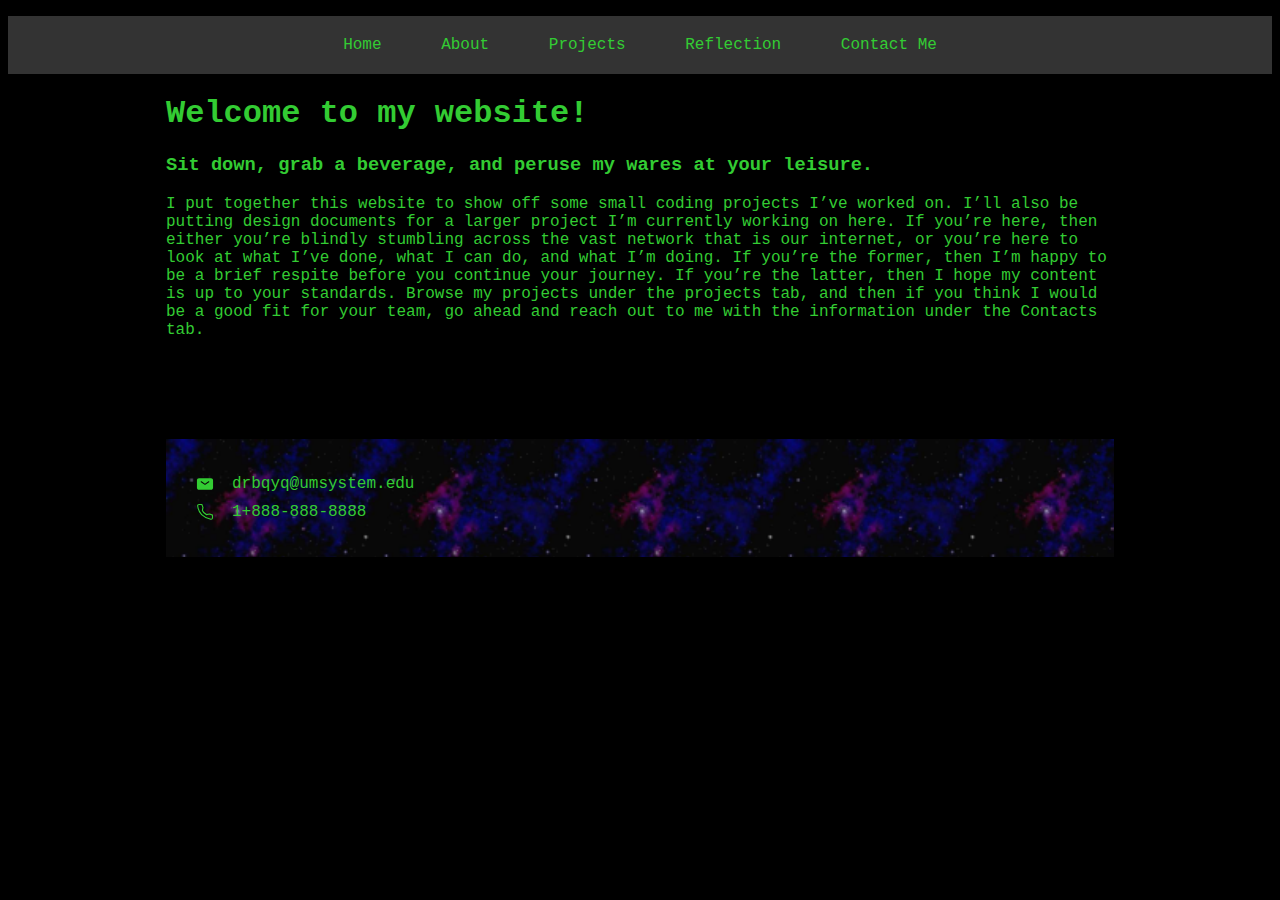
<file: islt_7355/index.html>
<!--

*****************************************************************************

Title:  Home Page

Use:  To give users basic information about the website itself1

Author:  Dylan Bateman

School/Term:  University of Missouri, Fall 2024

Developed: September 1, 2024

Tested:  September 15, 2024; Passed on Firefox and Chrome browsers.

******************************************************************************

-->
<!DOCTYPE html>
<html lang="en-US">
<head>
    <link rel="stylesheet" href="style.css">
    <link rel="stylesheet" href="nav.css">
    <link rel="apple-touch-icon" sizes="180x180" href="media/images/apple-touch-icon.png">
    <link rel="icon" type="image/png" sizes="32x32" href="media/images/favicon-32x32.png">
    <link rel="icon" type="image/png" sizes="16x16" href="media/images/favicon-16x16.png">
    <link rel="manifest" href="media/images/site.webmanifest">
    <meta charset="utf-8">
    <meta name="viewport" content="width=device-width, initial-scale=1.0">
    <title>Home Page</title>
</head>
<body class="body">
    <div class="nav dropdown mobile-nav">
        <li>Home Page</li>
        <li class="dropdown"><button class="dropbtn">Dropdown</button></li>
        <div class="dropdown-content">
            <a href="index.html">Home</a>
            <a href="about.html">About</a>
            <a href="projects.html">Projects</a>
            <a href="reflection.html">Reflection</a>
            <a href="#contact.html">Contact Me</a>
        </div>
    </div>
    <ul class="nav desktop-nav">
        <li><a href="index.html">Home</a></li>
        <li><a href="about.html">About</a></li>
        <li><a href="projects.html">Projects</a></li>
        <li><a href="reflection.html">Reflection</a></li>
        <li><a href="#contact.html">Contact Me</a></li>
    </ul>
    <div>
    <header>
        <h1>Welcome to my website!</h1>
        <h3>Sit down, grab a beverage, and peruse my wares at your leisure.</h3>
    </header>
    <main>
        <p>
            I put together this website to show off some small coding projects I’ve worked on. I’ll also be putting design documents for a larger project I’m currently working on here. If you’re here, then either you’re blindly stumbling across the vast network that is our internet, or you’re here to look at what I’ve done, what I can do, and what I’m doing. If you’re the former, then I’m happy to be a brief respite before you continue your journey. If you’re the latter, then I hope my content is up to your standards. Browse my projects under the projects tab, and then if you think I would be a good fit for your team, go ahead and reach out to me with the information under the Contacts tab.
        </p>
    </main>
    <footer class="footerbox">
        <ul>
            <li><a class="contactlink" href="mailto:drbqyq@umsystem.edu"><img class="icon" src="media/images/mail.svg">drbqyq@umsystem.edu</a></li>
            <li><a class="contactlink" href="tel:18888888888"><img class="icon" src="media/images/phone.svg">1+888-888-8888</a></li>
        </ul>
    </footer>
    </div>
</body>
</html>
</file>
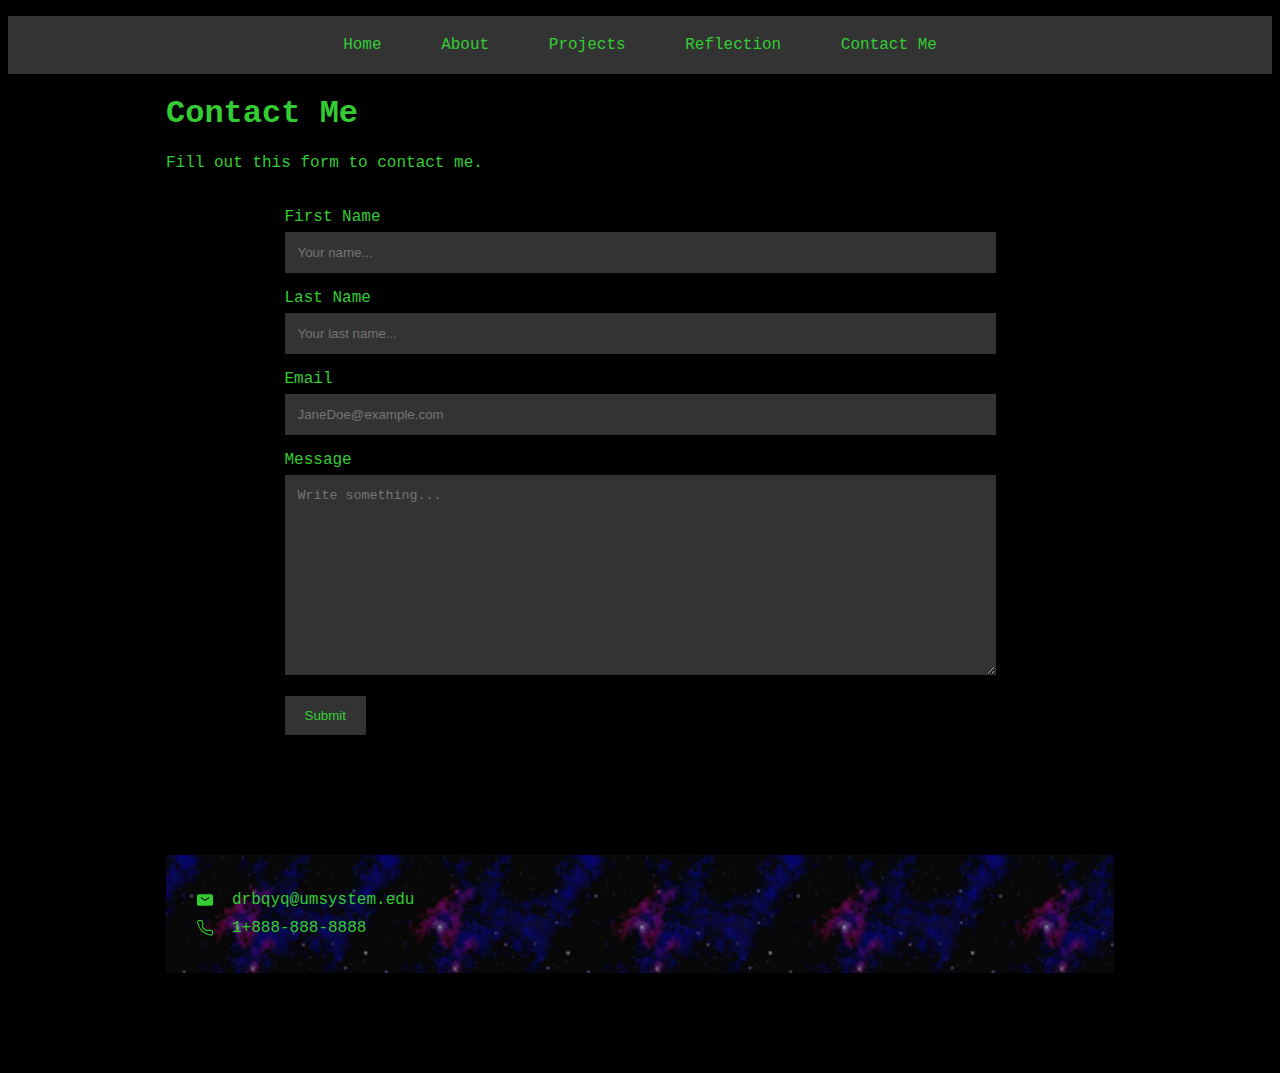
<file: islt_7355/contact.html>
<!--

*****************************************************************************

Title:  Contact Me

Use:  To allow users to send me messages

Author:  Dylan Bateman

School/Term:  University of Missouri, Fall 2024

Developed: September 1, 2024

Tested:  September 15, 2024; Passed on Firefox and Chrome browsers.

******************************************************************************

-->
<!DOCTYPE html>
<html lang="en-US">
<head>
    <link rel="stylesheet" href="style.css">
    <link rel="stylesheet" href="nav.css">
    <link rel="apple-touch-icon" sizes="180x180" href="media/images/apple-touch-icon.png">
    <link rel="icon" type="image/png" sizes="32x32" href="media/images/favicon-32x32.png">
    <link rel="icon" type="image/png" sizes="16x16" href="media/images/favicon-16x16.png">
    <link rel="manifest" href="media/images/site.webmanifest">
    <meta charset="utf-8">
    <meta name="viewport" content="width=device-width, initial-scale=1.0">
    <title>Contact Me</title>
</head>
<body class="body">
    <div class="dropdown nav mobile-nav">
        <li>Contact Me</li>
        <li class="dropdown"><button class="dropbtn">Dropdown</button></li>
        <div class="dropdown-content">
            <a href="index.html">Home</a>
            <a href="about.html">About</a>
            <a href="projects.html">Projects</a>
            <a href="reflection.html">Reflection</a>
            <a href="contact.html">Contact Me</a>
        </div>
    </div>
    <ul class="nav desktop-nav">
        <li><a href="index.html">Home</a></li>
        <li><a href="about.html">About</a></li>
        <li><a href="projects.html">Projects</a></li>
        <li><a href="reflection.html">Reflection</a></li>
        <li><a href="contact.html">Contact Me</a></li>
    </ul>
    <div>
    <header>
        <h1>Contact Me</h1>
        <p>
            Fill out this form to contact me. 
        </p>
    </header>
    <main> 
        <div class="form_container">
        <form action="mailto:drbqyq@umsystem.edu?subject=Website%20Query" method="post">
      
            <label for="fname">First Name</label>
            <input type="text" id="fname" name="firstname" placeholder="Your name..." required>
      
            <label for="lname">Last Name</label>
            <input type="text" id="lname" name="lastname" placeholder="Your last name..." required>
      
            <label for="email">Email</label>
            <input type="email" id="email" name="email" placeholder="JaneDoe@example.com" required>
      
            <label for="body">Message</label>
            <textarea id="body" name="body" placeholder="Write something..." style="height:200px" required></textarea>
      
            <input type="submit" value="Submit">
        </form>
        </div> 
    </main>
    <footer class="footerbox">
        <ul>
            <li><a class="contactlink" href="mailto:drbqyq@umsystem.edu"><img class="icon" src="media/images/mail.svg">drbqyq@umsystem.edu</a></li>
            <li><a class="contactlink" href="tel:18888888888"><img class="icon" src="media/images/phone.svg">1+888-888-8888</a></li>
        </ul>
    </footer>
    </div>
</body>
</html>
</file>
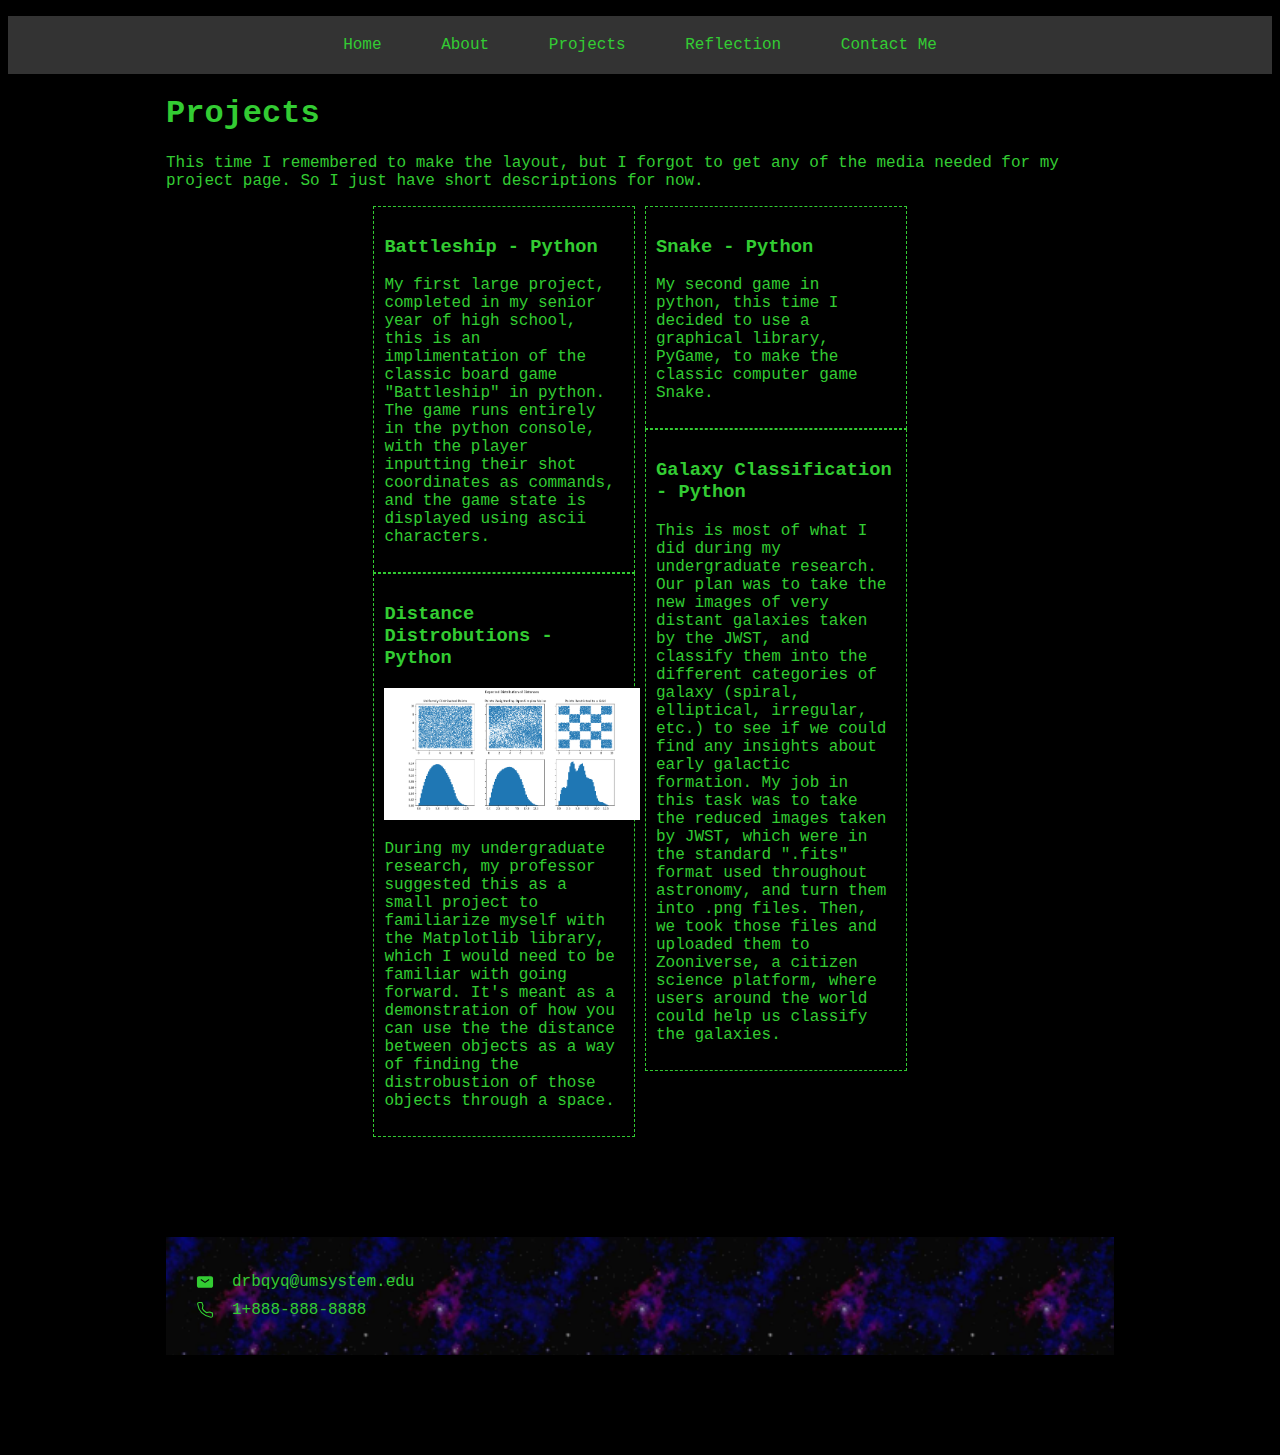
<file: islt_7355/projects.html>
<!--

*****************************************************************************

Title:  Home Page

Use:  To Display Projects I've worked on.

Author:  Dylan Bateman

School/Term:  University of Missouri, Fall 2024

Developed: September 1, 2024

Tested:  September 15, 2024; Passed on Firefox and Chrome browsers.

******************************************************************************

-->
<!DOCTYPE html>
<html lang="en-US">
<head>
    <link rel="stylesheet" href="style.css">
    <link rel="stylesheet" href="nav.css">
    <link rel="apple-touch-icon" sizes="180x180" href="media/images/apple-touch-icon.png">
    <link rel="icon" type="image/png" sizes="32x32" href="media/images/favicon-32x32.png">
    <link rel="icon" type="image/png" sizes="16x16" href="media/images/favicon-16x16.png">
    <link rel="manifest" href="media/images/site.webmanifest">
    <meta charset="utf-8">
    <meta name="viewport" content="width=device-width, initial-scale=1.0">
    <title>Projects</title>
</head>
<body class="body">
    <div class="nav dropdown mobile-nav">
        <li>Projects</li>
        <li class="dropdown"><button class="dropbtn">Dropdown</button></li>
        <div class="dropdown-content">
            <a href="index.html">Home</a>
            <a href="about.html">About</a>
            <a href="projects.html">Projects</a>
            <a href="reflection.html">Reflection</a>
            <a href="contact.html">Contact Me</a>
        </div>
    </div>
    <ul class="nav desktop-nav">
        <li><a href="index.html">Home</a></li>
        <li><a href="about.html">About</a></li>
        <li><a href="projects.html">Projects</a></li>
        <li><a href="reflection.html">Reflection</a></li>
        <li><a href="contact.html">Contact Me</a></li>
    </ul>
    <div>
    <header>
        <h1>Projects</h1>
    </header>
    <main>
        <p>
            This time I remembered to make the layout, but I forgot to get any of the media needed for my project page. So I just have short descriptions for now.
        </p>
        <div class="container">
            <div class="columns">
                <div class="item">
                    <h3>Battleship - Python</h3>
                    <p>
                        My first large project, completed in my senior year of high school, this is an implimentation of the classic board game "Battleship" in python. The game runs entirely in the python console, with the player inputting their shot coordinates as commands, and the game state is displayed using ascii characters. 
                    </p>
                </div>
                <div class="item">
                    <h3>Distance Distrobutions - Python</h3>
                    <img class="projectimage" src="media/images/freq_2.png">
                    <p>
                        During my undergraduate research, my professor suggested this as a small project to familiarize myself with the Matplotlib library, which I would need to be familiar with going forward. It's meant as a demonstration of how you can use the the distance between objects as a way of finding the distrobustion of those objects through a space. 
                    </p>
                </div>
                <div class="item">
                    <h3>Snake - Python</h3>
                    <p>
                        My second game in python, this time I decided to use a graphical library, PyGame, to make the classic computer game Snake. 
                    </p>
                </div>
                <div class="item">
                    <h3>Galaxy Classification - Python</h3>
                    <p>
                        This is most of what I did during my undergraduate research. Our plan was to take the new images of very distant galaxies taken by the JWST, and classify them into the different categories of galaxy (spiral, elliptical, irregular, etc.) to see if we could find any insights about early galactic formation. My job in this task was to take the reduced images taken by JWST, which were in the standard ".fits" format used throughout astronomy, and turn them into .png files. Then, we took those files and uploaded them to Zooniverse, a citizen science platform, where users around the world could help us classify the galaxies.
                    </p>
                </div>
            </div>
          </div>
          
    </main>
    <footer class="footerbox">
        <ul>
            <li><a class="contactlink" href="mailto:drbqyq@umsystem.edu"><img class="icon" src="media/images/mail.svg">drbqyq@umsystem.edu</a></li>
            <li><a class="contactlink" href="tel:18888888888"><img class="icon" src="media/images/phone.svg">1+888-888-8888</a></li>
        </ul>
    </footer>
    </div>
</body>
</html>
</file>
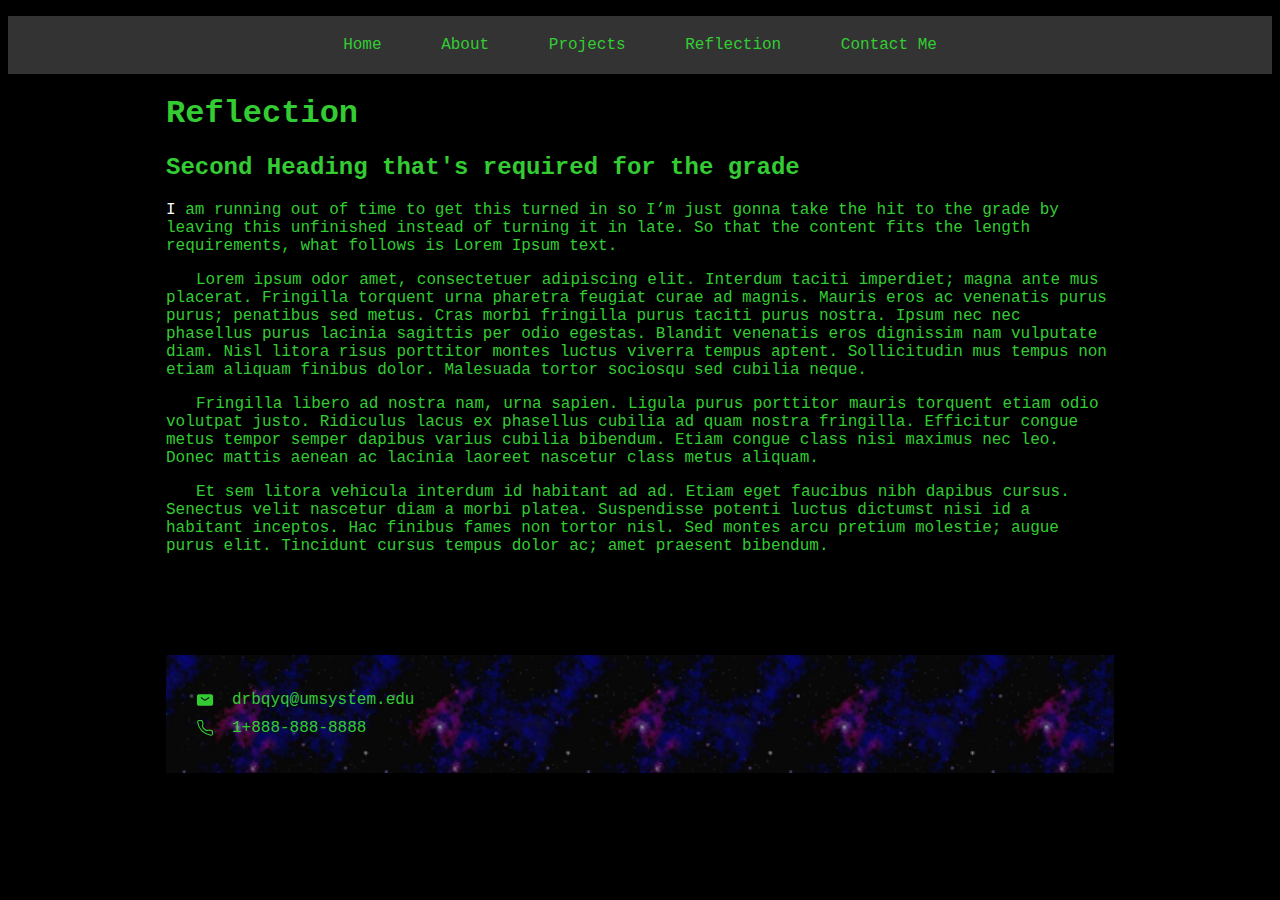
<file: islt_7355/reflection.html>
<!--

*****************************************************************************

Title:  Personal Reflection

Use:  To Store Boilerplate HTML Code

Author:  Dylan Bateman

School/Term:  University of Missouri, Fall 2024

Developed: September 1, 2024

Tested:  September 15, 2024, passed on Chrome and Firefox

******************************************************************************

-->
<!DOCTYPE html>
<html lang="en-US">
<head>
    <link rel="stylesheet" href="style.css">
    <link rel="stylesheet" href="nav.css">
    <link rel="apple-touch-icon" sizes="180x180" href="media/images/apple-touch-icon.png">
    <link rel="icon" type="image/png" sizes="32x32" href="media/images/favicon-32x32.png">
    <link rel="icon" type="image/png" sizes="16x16" href="media/images/favicon-16x16.png">
    <link rel="manifest" href="media/images/site.webmanifest">
    <meta charset="utf-8">
    <meta name="viewport" content="width=device-width, initial-scale=1.0">
    <title>Reflection</title>
</head>
<body class="body">
    <div class="nav dropdown mobile-nav">
        <li>Reflection</li>
        <li class="dropdown"><button class="dropbtn">Dropdown</button></li>
        <div class="dropdown-content">
            <a href="index.html">Home</a>
            <a href="about.html">About</a>
            <a href="projects.html">Projects</a>
            <a href="reflection.html">Reflection</a>
            <a href="contact.html">Contact Me</a>
        </div>
    </div>
    <ul class="nav desktop-nav">
        <li><a href="index.html">Home</a></li>
        <li><a href="about.html">About</a></li>
        <li><a href="projects.html">Projects</a></li>
        <li><a href="reflection.html">Reflection</a></li>
        <li><a href="contact.html">Contact Me</a></li>
    </ul>
    <div>
    <header>
        <h1>Reflection</h1>
        <h2>Second Heading that's required for the grade</h2>
    </header>
    <main>
        <p class="first">
            I am running out of time to get this turned in so I’m just gonna take the hit to the grade by leaving this unfinished instead of turning it in late. So that the content fits the length requirements, what follows is Lorem Ipsum text. 
        </p>
        <p class="indent">
            Lorem ipsum odor amet, consectetuer adipiscing elit. Interdum taciti imperdiet; magna ante mus placerat. Fringilla torquent urna pharetra feugiat curae ad magnis. Mauris eros ac venenatis purus purus; penatibus sed metus. Cras morbi fringilla purus taciti purus nostra. Ipsum nec nec phasellus purus lacinia sagittis per odio egestas. Blandit venenatis eros dignissim nam vulputate diam. Nisl litora risus porttitor montes luctus viverra tempus aptent. Sollicitudin mus tempus non etiam aliquam finibus dolor. Malesuada tortor sociosqu sed cubilia neque.
        </p>
        <p class="indent">
            Fringilla libero ad nostra nam, urna sapien. Ligula purus porttitor mauris torquent etiam odio volutpat justo. Ridiculus lacus ex phasellus cubilia ad quam nostra fringilla. Efficitur congue metus tempor semper dapibus varius cubilia bibendum. Etiam congue class nisi maximus nec leo. Donec mattis aenean ac lacinia laoreet nascetur class metus aliquam.
        </p>
        <p class="indent">
            Et sem litora vehicula interdum id habitant ad ad. Etiam eget faucibus nibh dapibus cursus. Senectus velit nascetur diam a morbi platea. Suspendisse potenti luctus dictumst nisi id a habitant inceptos. Hac finibus fames non tortor nisl. Sed montes arcu pretium molestie; augue purus elit. Tincidunt cursus tempus dolor ac; amet praesent bibendum.
        </p>
    </main>
    <footer class="footerbox">
        <ul>
            <li><a class="contactlink" href="mailto:drbqyq@umsystem.edu"><img class="icon" src="media/images/mail.svg">drbqyq@umsystem.edu</a></li>
            <li><a class="contactlink" href="tel:18888888888"><img class="icon" src="media/images/phone.svg">1+888-888-8888</a></li>
        </ul>
    </footer>
    </div>
</body>
</html>
</file>
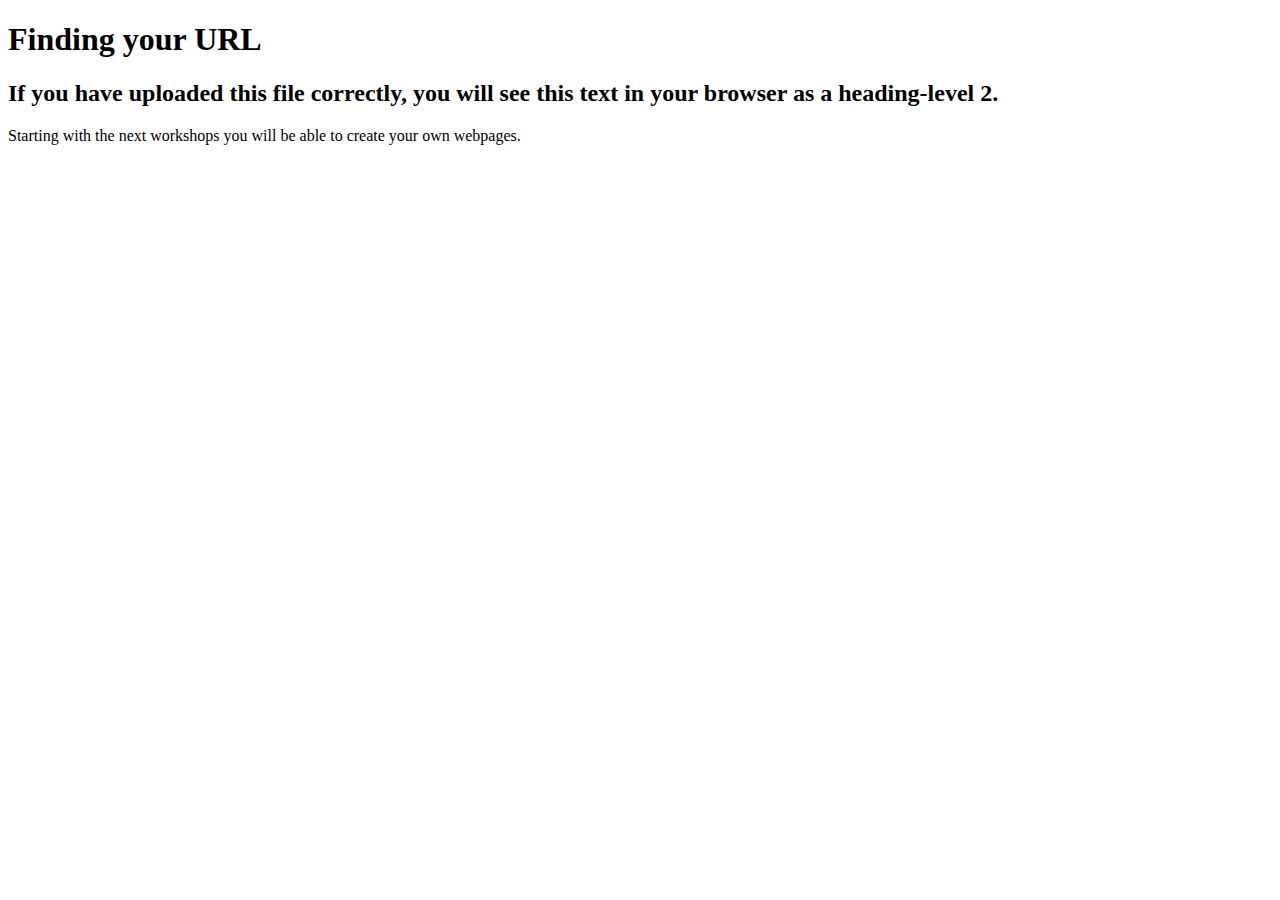
<file: islt_7355/test.html>
<!DOCTYPE html>
<html>
    
    <head>
        <meta charset="utf-8">
       <title>Finding Your URL</title>
        <meta name="description" content="Finding your URL in GitHub">
    </head>
    <body>
        
        <h1>Finding your URL</h1>
        <h2>If you have uploaded this file correctly, you will see this text in your browser as a heading-level 2.</h2>
        
        <p>
            Starting with the next workshops you will be able to create your own webpages.
        </p>
        
    
    </body>
</html>
</file>
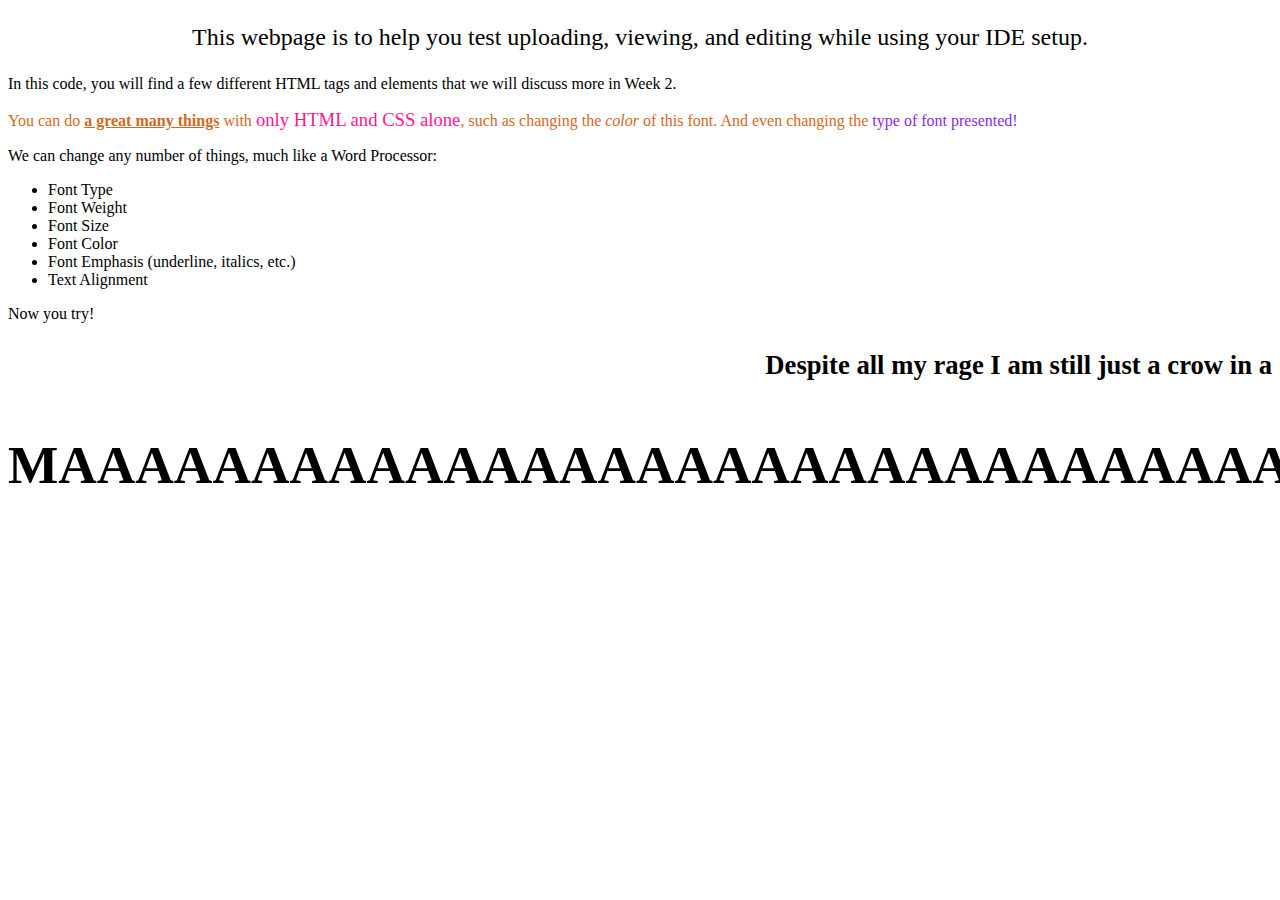
<file: islt_7355/webpageTest.html>
<!DOCTYPE html>
<html lang="en-US">
<head>
    <title>testing your website</title>
    <meta charset="utf-8">
</head>
<body>
<p style="text-align: center; font-size: 18pt;">This webpage is to help you test uploading, viewing, and editing while using your IDE setup.</p>
    
<p>In this code, you will find a few different HTML tags and elements that we will discuss more in Week 2.</p>
    <p style="color:chocolate;">You can do <span style="font-weight: 600; text-decoration: underline;"> a great many things</span> with <span style="font-size: 14pt; color: deeppink;">only HTML and CSS alone</span>, such as changing the <em>color</em> of this font. And even changing the <span style="font-family: cursive; color:blueviolet;"> type of font presented!</span></p>
    <p>We can change any number of things, much like a Word Processor:</p>
    <ul>
    <li>Font Type</li>
        <li>Font Weight</li>
        <li>Font Size</li>
        <li>Font Color</li>
        <li>Font Emphasis (underline, italics, etc.)</li>
        <li>Text Alignment</li>
    </ul>
    <p> Now you try! </p>
    <p style="text-align: right; font-weight: bold; font-size: 20pt;"> Despite all my rage I am still just a crow in a</p>
    <p style="text-align: right; font-weight: bold; font-size: 40pt;"> MAAAAAAAAAAAAAAAAAAAAAAAAAAAAAAAAAAAAAAAZEEEEEE</p>

</body>
</html>
</file>
<file: islt_7355/style.css>
.body {
    background-color: #000000;
    color: #33cc33;
    font-family: 'Courier New', Courier, monospace;
}

p.indent {
    text-indent: 30px;
}

p.first::first-letter {
    color: #ffffff;
}

li {
    margin: 10px;
}

img {
    float: left;
    margin: 0 20px 20px 0;
    width: 256px;
    height: 256px;
}

video {
    display: block;
    margin-left: auto;
    margin-right: auto;
    width: 50%;
}

.profile {
    float: left;
    margin: 0px 20px 20px 0px;
    width: 256px;
    height: 256px;
}

.projectimage {
    float: none;
    display: block;
    object-fit: cover;
    min-width: 100%;
    height: 100%;
}

a {
    color: #33cc33;
}

a:visited {
    color: #339933;
}

a.contactlink {
    text-decoration: none;
}

.icon {
    width: 18px;
    height: 18px;
    margin: 0 18px 0 0;
}

a.contactlink:hover .icon {
    width: 24px;
    height: 24px;
    margin: 0 12px 0 0;
}

.footerbox {
    width: auto;
    height: auto;
    padding: 20px;
    margin: 100px auto;
    background-image: url(media/images/footer_background.png);
    background-size: cover;
}

ul {
    list-style: none;
    padding-left: 0;
}

div {
    width: 75%;
    padding-left: 12.5%;
    padding-right: 12.5%;
}

.container {
    background: rgba(0,0,0,0.1);
    display: flex;
    justify-content: center;
    flex-direction: column;
    flex-wrap: wrap;
    width: auto;
}
  
.columns {
    justify-content: center;
    column-count: 2;
    column-gap: 10px;
    row-gap: 10px;
    flex: 50%;
}
  
.item {
    justify-content: center;
    display: block;
    box-sizing: border-box;
    padding: 10px;
    border: 1px dashed #33cc33;
    width: 100%;
    -webkit-column-break-inside: avoid;
    /* Chrome, Safari, Opera */
    page-break-inside: avoid;
    /* Firefox */
    break-inside: avoid;
    /* IE 10+ */
}

input[type=text], select, textarea {
    width: 100%; 
    padding: 12px; 
    border: 1px solid #333333; 
    box-sizing: border-box; 
    margin-top: 6px; 
    margin-bottom: 16px; 
    resize: vertical;
    background-color: #333333;
    color: #33cc33;
}

input[type=email], select, textarea {
    width: 100%; 
    padding: 12px; 
    border: 1px solid #333333; 
    box-sizing: border-box; 
    margin-top: 6px; 
    margin-bottom: 16px; 
    resize: vertical;
    background-color: #333333;
    color: #33cc33;
}
  
input[type=submit] {
    background-color: #333333;
    color: #33cc33;
    padding: 12px 20px;
    border: none;
    border-radius: 1px;
    cursor: pointer;
}
  
input[type=submit]:hover {
    color: #339933;
}
  
.form_container {
    border-radius: 5px;
    background-color: #000000;
    padding: 20px;
    margin: auto;
} 

@media screen and (max-width: 600px) {
    .profile {
        float: none;
        display: block;
        margin-left: auto;
        margin-right: auto;
        width: auto;
    }

    div {
        width: auto;
        padding-left: 0%;
        padding-right: 0%;
    }

    .columns {
        column-count: 1;
    }
}

@media print {
    .body {
        color: #000000;
    }

    a.contactlink {
        color: #000000;
    }

    .icon {
        display: none;
    }

    div {
        width: auto;
        padding-left: 0;
        padding-right: 0;
        margin: 1in 1in 1in 1in;
    }
}
</file>
<file: islt_7355/nav.css>
.nav {
    background-color: #333333;
    color: #33cc33;
    list-style: none;
    text-align: center;
    padding: 20px 0 20px 0;
}

.nav > li {
    display: inline-block;
    padding: 0 25px 0 25px;
    margin: 0;
}

.nav > li > a {
    text-decoration: none;
    color: #33cc33;
}

.nav > li > a:hover {
    color: #339933;
}

.dropbtn {
    background-color: #333333;
    color: #33cc33;
    padding: 16px;
    border: none;
    cursor: pointer;
}
  
.dropdown {
    position: relative;
    display: inline-block;
}
  
.dropdown-content {
    display: none;
    position: absolute;
    background-color: #333333;
    min-width: 160px;
    box-shadow: 0px 8px 16px 0px rgba(0,0,0,0.2);
    z-index: 1;
}

.dropdown-content a {
    color: #33cc33;
    padding: 12px 16px;
    text-decoration: none;
    display: block;
}
  
.dropdown-content a:hover {
    color: #339933;
}
  
.dropdown:hover .dropdown-content {
    display: block;
}
  
.dropdown:hover .dropbtn {
    color: #339933;
}

@media screen and (max-width: 600px) {
    .desktop-nav {
        display: none;
    }
}

@media screen and (min-width: 601px) {
    .mobile-nav {
        display: none;
    }
}

@media print {
    .mobile-nav {
        display: none;
    }

    .desktop-nav {
        display: none;
    }
}
</file>
